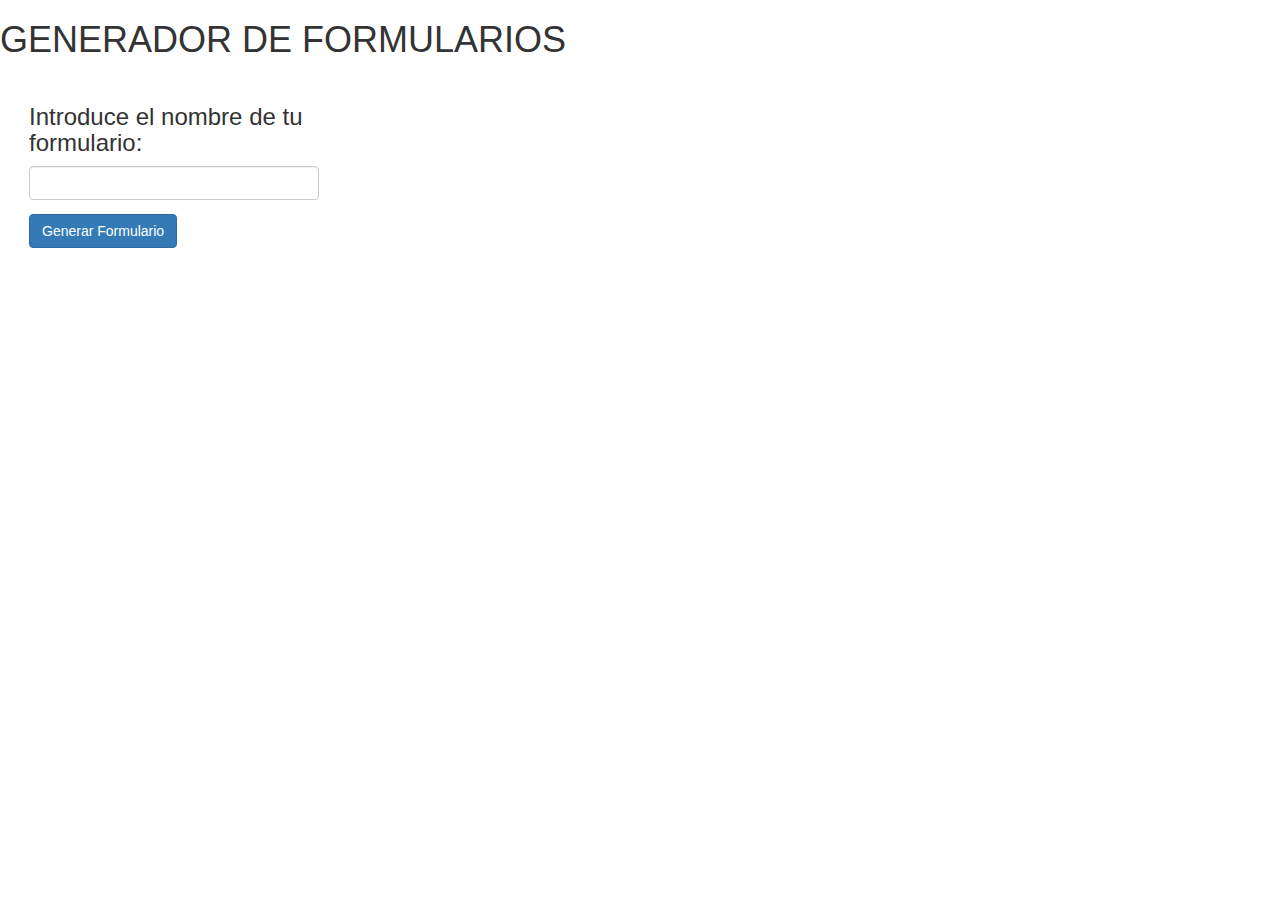
<file: public_html/index.html>
<!DOCTYPE html>
<!--
To change this license header, choose License Headers in Project Properties.
To change this template file, choose Tools | Templates
and open the template in the editor.
-->
<html>
    <head>
        <title>Generador de Formularios</title>
        <meta charset="UTF-8">
        <meta name="viewport" content="width=device-width, initial-scale=1.0">
        <link rel="stylesheet" href="https://maxcdn.bootstrapcdn.com/bootstrap/3.4.0/css/bootstrap.min.css">
        <script src="js/myscript.js"></script>
        <link rel="stylesheet" type="text/css" href="css/style.css">
    </head>
    <body id="body" onload="paginaCargada()">
        <div id="contenedor">
            <header>
                <h1>GENERADOR DE FORMULARIOS</h1>
            </header>
            <div id="principal" class="col-xs-3">
                <h3>Introduce el nombre de tu formulario:</h3>
                <input id="inGeneradorFormulario" class="form-control"/>
                <button  id="btnGeneradorFormulario" class="btn btn-primary">Generar Formulario</button>
                <span id="formError"></span>
            </div>
        </div>
    </body>
</html>
</file>
<file: public_html/css/style.css>
input {
    margin-bottom:1em;
}
.btn-primary {
    margin-bottom: 1em;
}
#contenedor{
    display:flex;
    flex-direction: column;
    
}
.col-xs-3 {
margin: 1em;
}
#formError{
 font-size: 1.2em;
 color: red;
}
</file>
